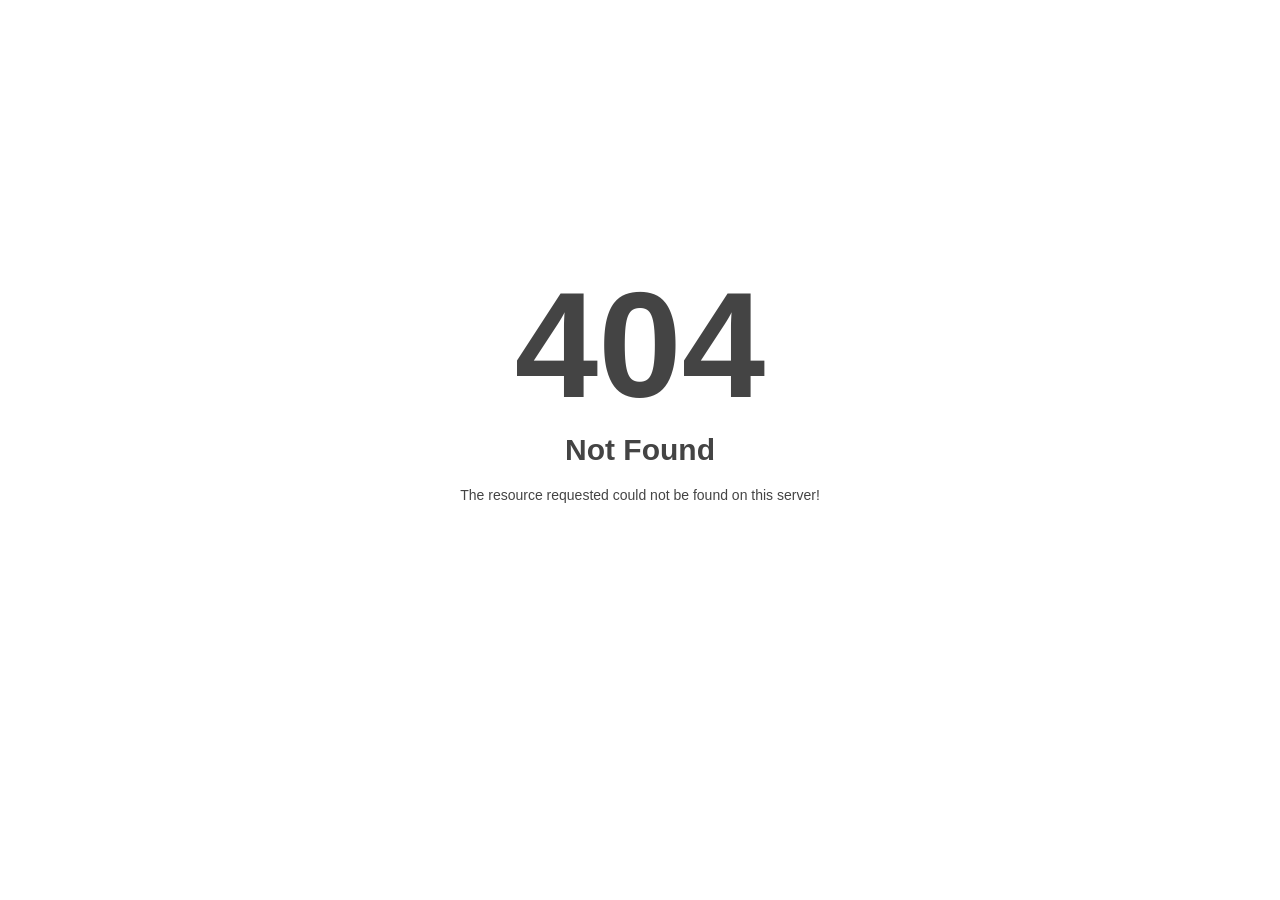
<file: css/owl.video.play.html>
<!DOCTYPE html>
<html style="height:100%">

<!-- Mirrored from herbalarrapiq.com/asset2/css/owl.video.play.html by HTTrack Website Copier/3.x [XR&CO'2014], Wed, 29 Sep 2021 11:03:56 GMT -->
<head><title> 404 Not Found
</title></head>
<body style="color: #444; margin:0;font: normal 14px/20px Arial, Helvetica, sans-serif; height:100%; background-color: #fff;">
<div style="height:auto; min-height:100%; ">     <div style="text-align: center; width:800px; margin-left: -400px; position:absolute; top: 30%; left:50%;">
        <h1 style="margin:0; font-size:150px; line-height:150px; font-weight:bold;">404</h1>
<h2 style="margin-top:20px;font-size: 30px;">Not Found
</h2>
<p>The resource requested could not be found on this server!</p>
</div></div></body>
<!-- Mirrored from herbalarrapiq.com/asset2/css/owl.video.play.html by HTTrack Website Copier/3.x [XR&CO'2014], Wed, 29 Sep 2021 11:03:56 GMT -->
</html>
</file>
